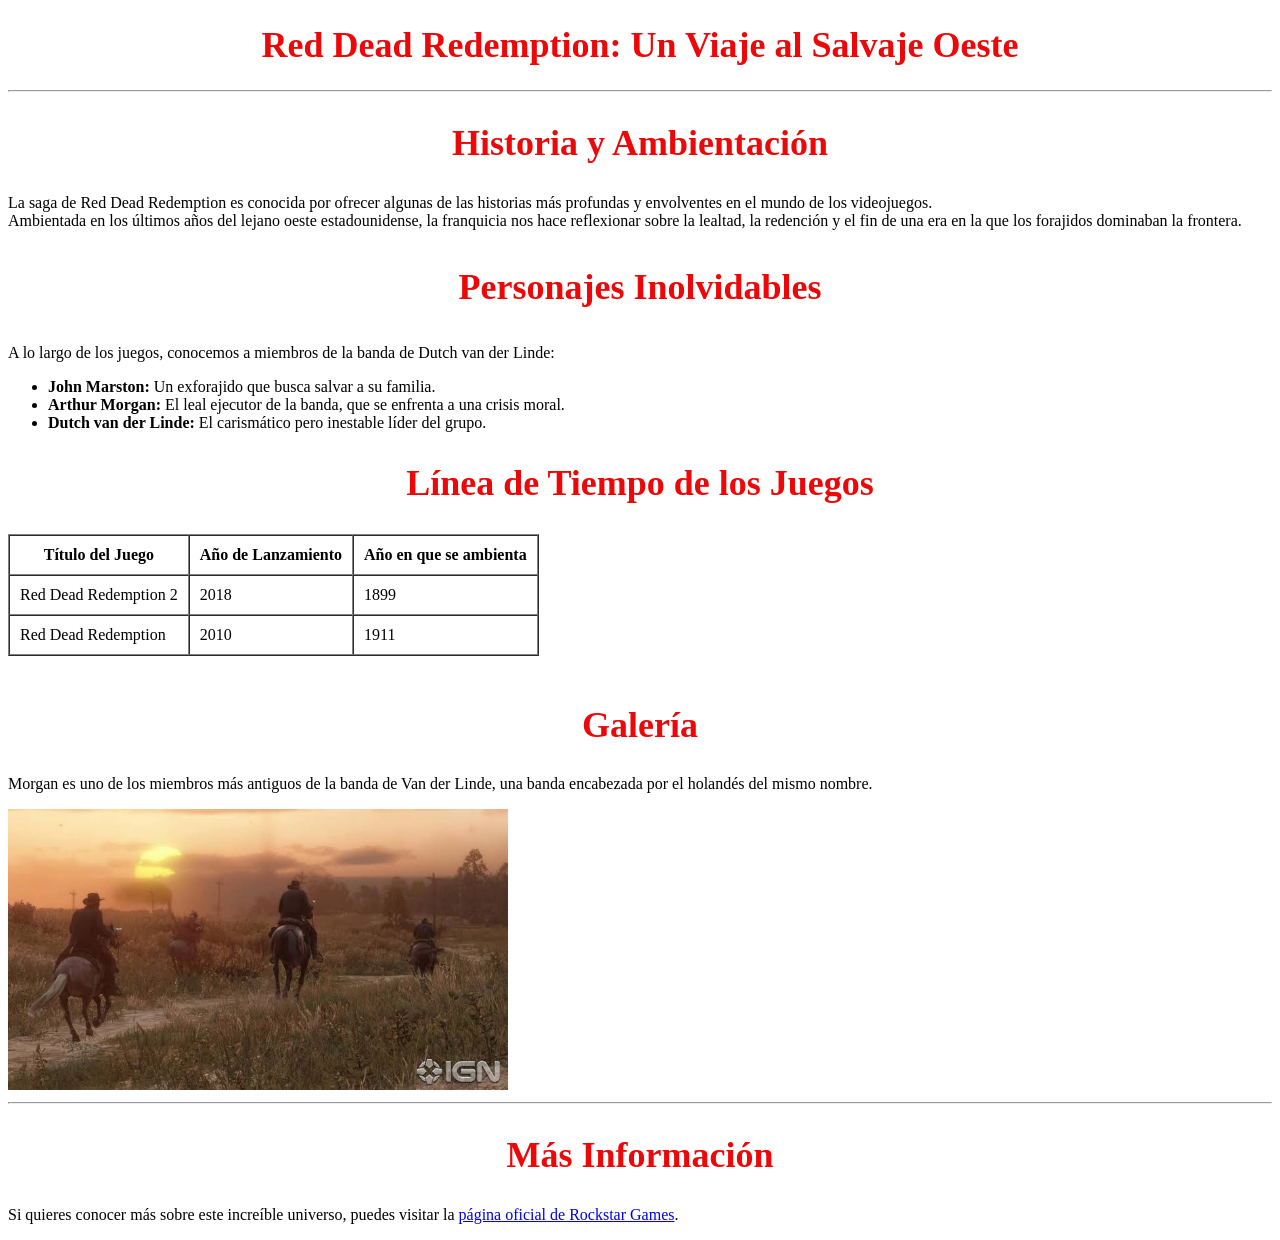
<file: index.html>
<!DOCTYPE html>
<html lang="es">
<head>
    <meta charset="UTF-8">
    <meta name="viewport" content="width=device-width, initial-scale=1.0">
    <title>Red Dead Redemption - Una Obra Maestra</title>
    <link rel="stylesheet" tipe="text/ccs" href="practica.css">
</head>
<body>
    <h1 class="title">Red Dead Redemption: Un Viaje al Salvaje Oeste</h1>
    <hr>

    <h2 class="title">Historia y Ambientación</h2>
    <p>
        La saga de Red Dead Redemption es conocida por ofrecer algunas de las historias más profundas y envolventes en el mundo de los videojuegos. <br>
        Ambientada en los últimos años del lejano oeste estadounidense, la franquicia nos hace reflexionar sobre la lealtad, la redención y el fin de una era en la que los forajidos dominaban la frontera.
    </p>

    <h3 class="title">Personajes Inolvidables</h3>
    <p>A lo largo de los juegos, conocemos a miembros de la banda de Dutch van der Linde:</p>
    <ul>
        <li><strong>John Marston:</strong> Un exforajido que busca salvar a su familia.</li>
        <li><strong>Arthur Morgan:</strong> El leal ejecutor de la banda, que se enfrenta a una crisis moral.</li>
        <li><strong>Dutch van der Linde:</strong> El carismático pero inestable líder del grupo.</li>
    </ul>
    <h2 class="title">Línea de Tiempo de los Juegos</h2>
    <table border="1" cellpadding="10" cellspacing="0">
        <thead>
            <tr>
                <th>Título del Juego</th>
                <th>Año de Lanzamiento</th>
                <th>Año en que se ambienta</th>
            </tr>
        </thead>
        <tbody>
            <tr>
                <td>Red Dead Redemption 2</td>
                <td>2018</td>
                <td>1899</td>
            </tr>
            <tr>
                <td>Red Dead Redemption</td>
                <td>2010</td>
                <td>1911</td>
            </tr>
        </tbody>
    </table>

    <br>

    <h2 class="title">Galería</h2>
    <p>Morgan es uno de los miembros más antiguos de la banda de Van der Linde, una banda encabezada por el holandés del mismo nombre. </p>
    <img src="imagenes/rdr-portada.jpg" alt="Imagen de Red Dead Redemption" width="500">

    <hr>

    <h2 class="title">Más Información</h2>
    <p>
        Si quieres conocer más sobre este increíble universo, puedes visitar la 
        <a href="https://www.rockstargames.com/reddeadredemption" target="_blank">página oficial de Rockstar Games</a>.
    </p>

</body>
</html>
</file>
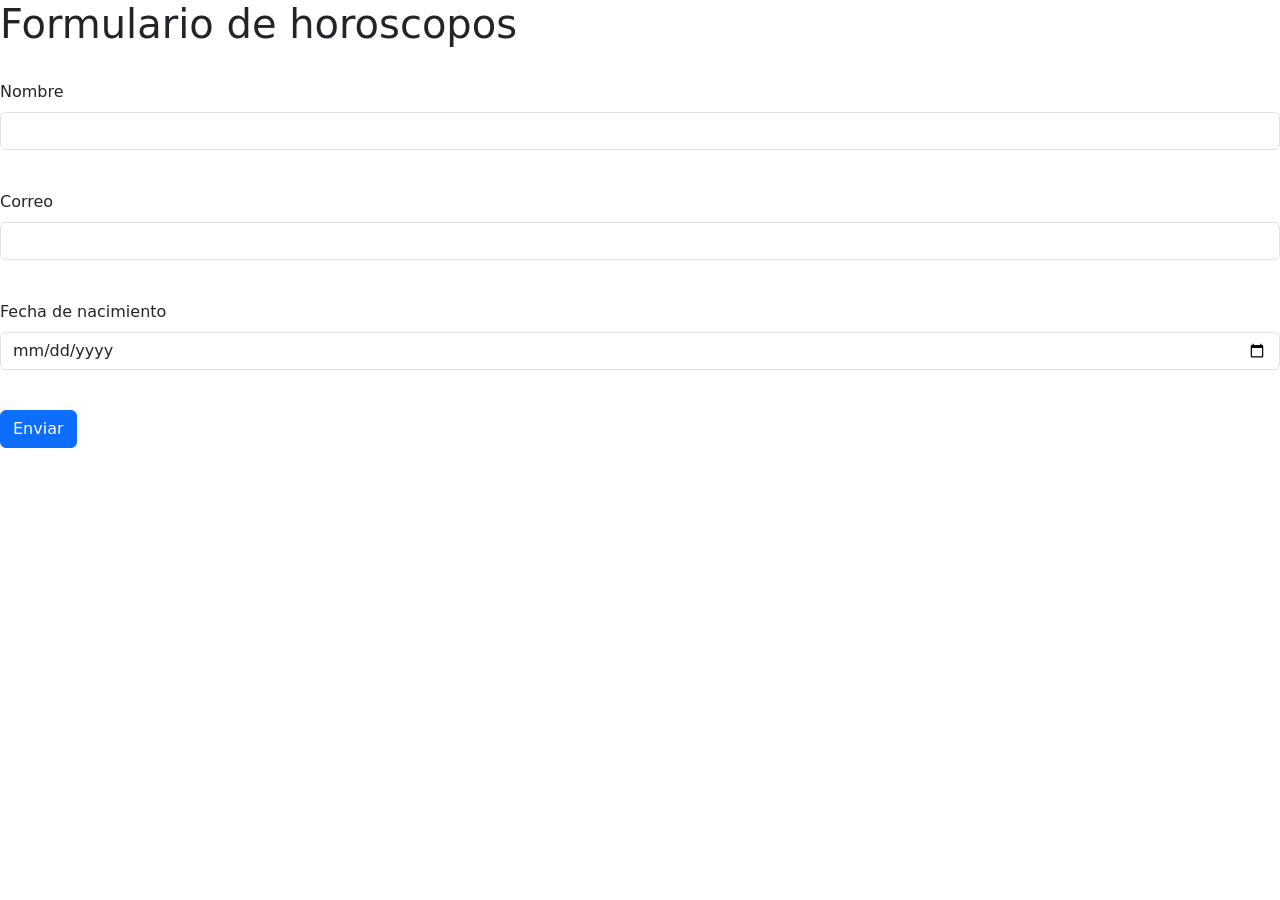
<file: horoscopo.html>
<!DOCTYPE html>

<html lang="es">

<head>
    <meta charset="UTF-8">
    <meta name="viewport" content="width=device-width, initial-scale=1.0">
    <title>Horoscopos</title>


<link href="https://cdn.jsdelivr.net/npm/bootstrap@5.3.2/dist/css/bootstrap.min.css" rel="stylesheet">


</head>

<body>


<h1>Formulario de horoscopos</h1>

<form action="recibir.php" method="POST">

    <br>

    <div class="mb-3">
        <label for="Nombre" class="form-label">Nombre</label>
        <input type="text" class="form-control" id="Nombre" name="nombre">
    </div>

    <br>

    <div class="mb-3">
        <label for="Correo" class="form-label">Correo</label>
        <input type="email" class="form-control" id="Correo" name="correo">
    </div>

    <br>

    <div class="mb-3">
        <label for="Fecha" class="form-label">Fecha de nacimiento</label>
        <input type="date" class="form-control" id="Fecha" name="fecha_de_nacimiento">
    </div>

    <br>

    <button type="submit" class="btn btn-primary">Enviar</button>

</form>


</body>

</html>
</file>
<file: practica.css>
.title {
  font-size: 36px;
  color: #ec0808;
  text-align: center;
}
</file>
